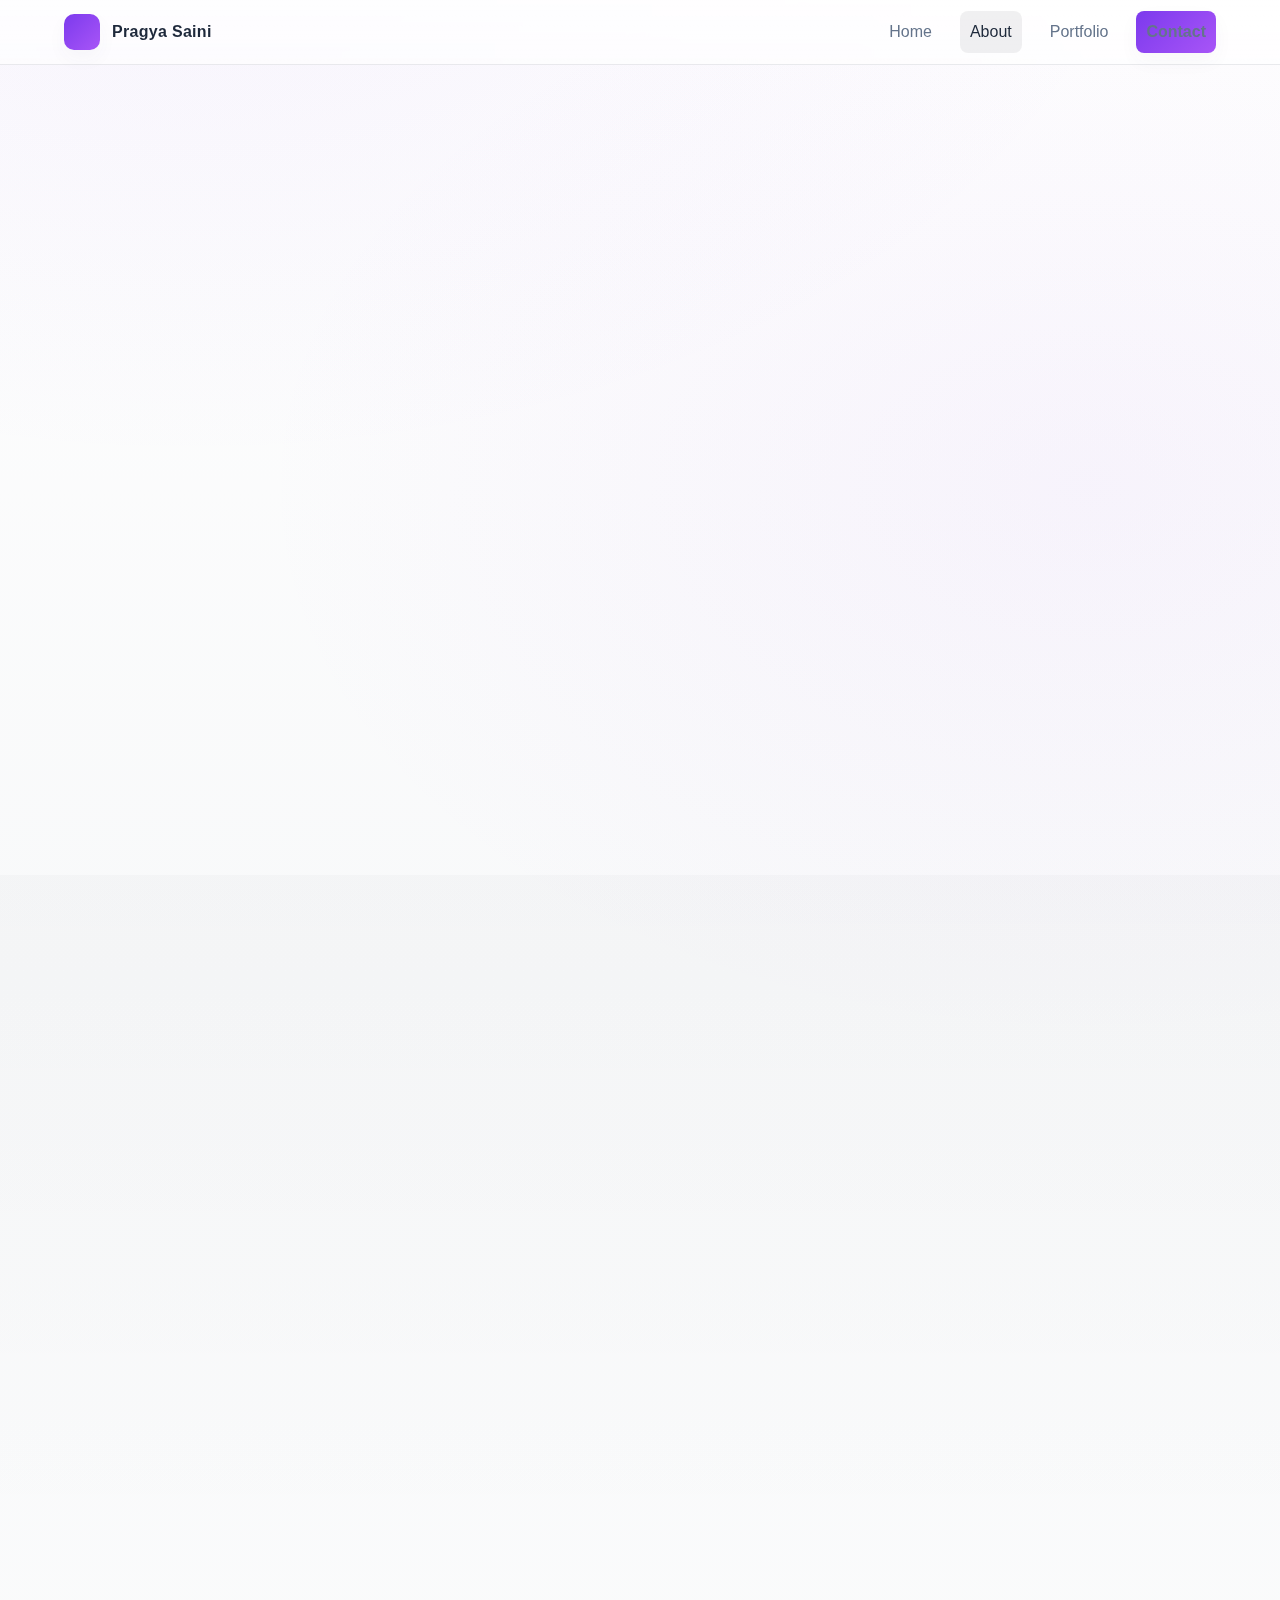
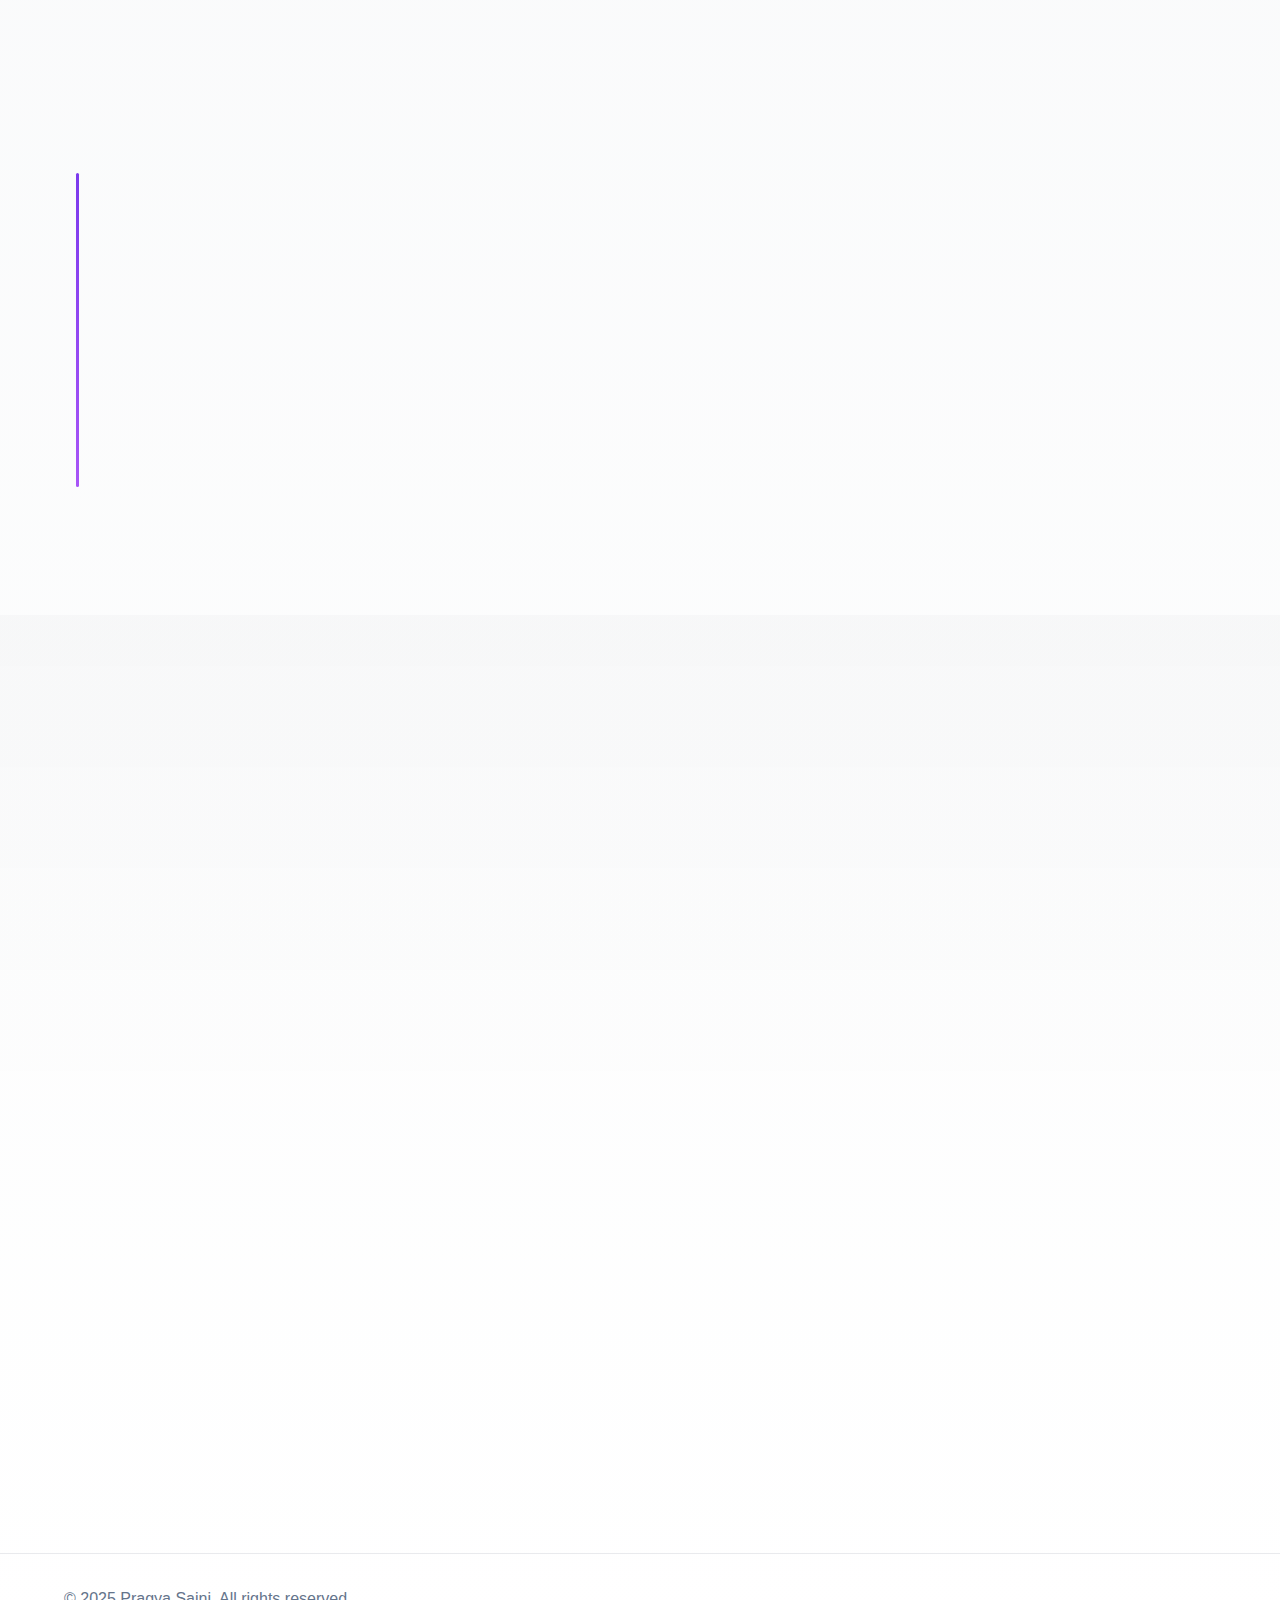
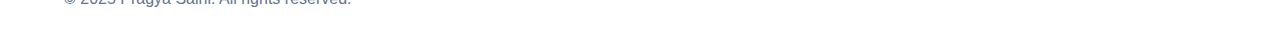
<file: about.html>
<!doctype html>
<html lang="en">
  <head>
    <meta charset="utf-8" />
    <meta name="viewport" content="width=device-width, initial-scale=1" />
    <title>About — Pragya Saini</title>
    <link rel="stylesheet" href="assets/css/styles.css" />
    <link rel="stylesheet" href="assets/css/animations.css" />
  </head>
  <body>
    <nav class="site-nav">
      <div class="container inner">
        <a href="index.html" class="brand"><span class="logo"></span><span class="name">Pragya Saini</span></a>
        <div class="nav-links">
          <a href="index.html">Home</a>
          <a href="about.html">About</a>
          <a href="portfolio.html">Portfolio</a>
          <a href="contact.html" class="nav-cta">Contact</a>
        </div>
      </div>
    </nav>

    <main>
      <section class="hero">
        <div class="container">
          <h1 class="reveal">About Pragya</h1>
          <p class="reveal muted" style="max-width:800px">Public policy and civic-tech enthusiast designing accessible, human-centered services and platforms.</p>
        </div>
      </section>

      <!-- Info & Photo -->
      <section class="alt">
        <div class="container">
          <div class="story-grid">
            <div class="story-content">
              <h2 class="section-title reveal">About Me</h2>
              <p class="reveal">I'm a passionate advocate for human-centered design in public policy and civic technology. My journey began with a curiosity about how design could make government services more accessible and transparent.</p>
              <p class="reveal">Today, I work at the intersection of policy and technology, creating digital experiences that serve communities with equity, accessibility, and clarity at their core.</p>
              <div class="reveal">
                <a class="btn btn-primary" href="contact.html">Let's Connect</a>
              </div>
            </div>
            <div class="story-image">
              <div class="profile-photo reveal">
                <div class="photo-placeholder">
                  <span>Pragya's Photo</span>
                </div>
              </div>
            </div>
          </div>
        </div>
      </section>

      <!-- Professional Background -->
      <section>
        <div class="container">
          <h2 class="section-title reveal">Professional Background</h2>
          <p class="section-subtitle reveal">A journey through policy design, civic technology, and public service innovation.</p>
          <div class="employment-timeline">
            <div class="timeline-item reveal">
              <div class="timeline-marker"></div>
              <div class="timeline-content">
                <h4>Policy Design Fellow</h4>
                <p class="timeline-meta">2023 - Present</p>
                <p>Leading service blueprints and policy pilots for government digital transformation initiatives. Focus on accessibility and equity in public service delivery.</p>
              </div>
            </div>
            <div class="timeline-item reveal">
              <div class="timeline-marker"></div>
              <div class="timeline-content">
                <h4>Civic Tech Designer</h4>
                <p class="timeline-meta">2021 - 2023</p>
                <p>Designed open data platforms and community engagement tools for transparency initiatives. Built accessible interfaces for government data visualization.</p>
              </div>
            </div>
            <div class="timeline-item reveal">
              <div class="timeline-marker"></div>
              <div class="timeline-content">
                <h4>Product Designer</h4>
                <p class="timeline-meta">2019 - 2021</p>
                <p>Built design systems and user experiences for public sector digital services. Established accessibility standards and inclusive design practices.</p>
              </div>
            </div>
          </div>
        </div>
      </section>

      <!-- Work Testimonials -->
      <section class="alt">
        <div class="container">
          <h2 class="section-title reveal">Work Testimonials</h2>
          <p class="section-subtitle reveal">What colleagues and partners say about working with Pragya.</p>
          <div class="testimonials">
            <div class="card reveal">
              <div class="quote">"Pragya brings clarity and empathy to complex policy delivery challenges. Her human-centered approach transforms how we think about government services."</div>
              <div class="author">— Sarah Chen, Program Lead, Digital Government Initiative</div>
            </div>
            <div class="card reveal">
              <div class="quote">"Working with Pragya on civic tech projects has been transformative. Her attention to accessibility and equity ensures our tools serve everyone."</div>
              <div class="author">— Marcus Rodriguez, Policy Director, Open Data Coalition</div>
            </div>
            <div class="card reveal">
              <div class="quote">"Pragya's design systems thinking and policy expertise make her an invaluable partner for public-interest technology projects."</div>
              <div class="author">— Dr. Aisha Patel, NGO Partner, Civic Innovation Lab</div>
            </div>
          </div>
        </div>
      </section>

      <!-- Values & Approach -->
      <section>
        <div class="container">
          <h2 class="section-title reveal">Values & Approach</h2>
          <div class="grid-3">
            <div class="card reveal">
              <h3>Clarity</h3>
              <p class="muted">Plain language and simple pathways that make complex policy accessible to everyone.</p>
            </div>
            <div class="card reveal">
              <h3>Care</h3>
              <p class="muted">Accessibility, equity, and multilingual reach at the heart of every design decision.</p>
            </div>
            <div class="card reveal">
              <h3>Impact</h3>
              <p class="muted">Measurable outcomes over outputs, with a focus on real-world community benefits.</p>
            </div>
          </div>
        </div>
      </section>
    </main>

    <footer>
      <div class="container">© 2025 Pragya Saini. All rights reserved.</div>
    </footer>

    <div id="page-transition"></div>
    <script src="assets/js/router.js"></script>
    <script src="assets/js/main.js"></script>
  </body>
  </html>
</file>
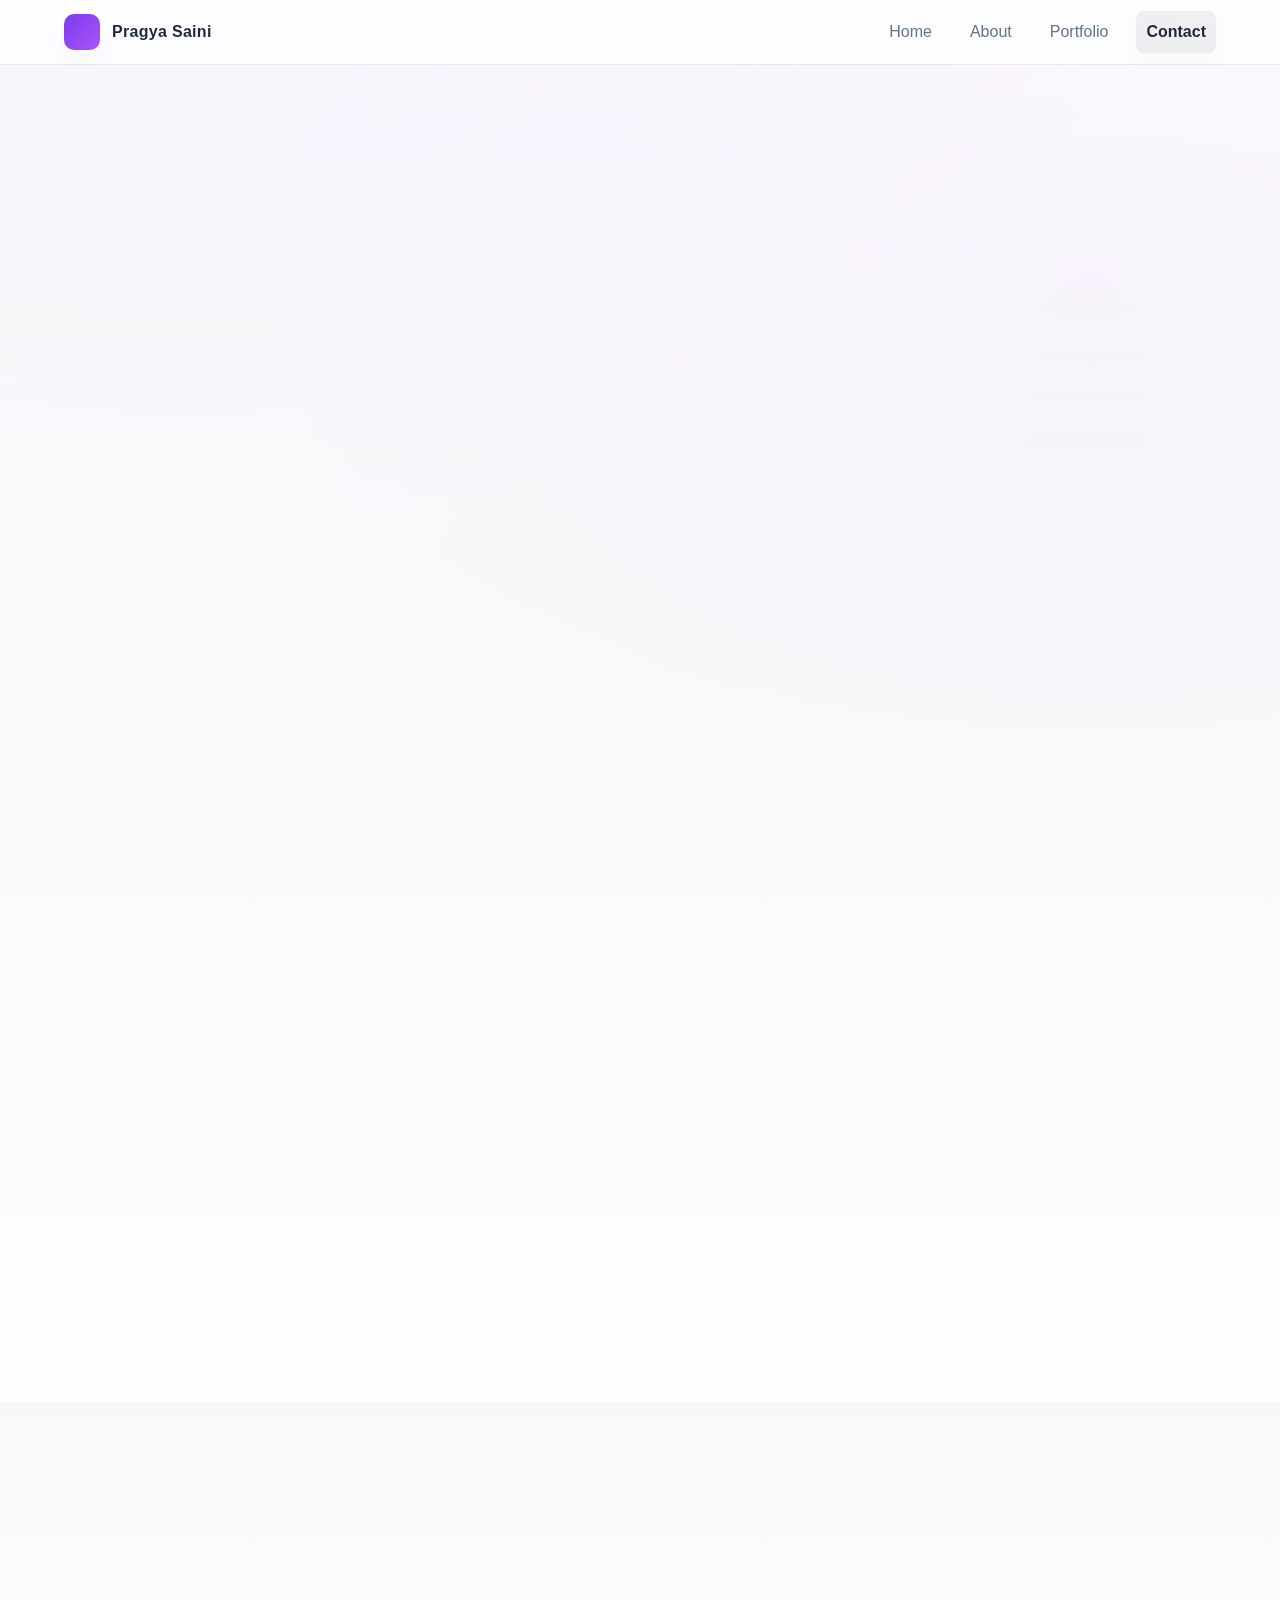
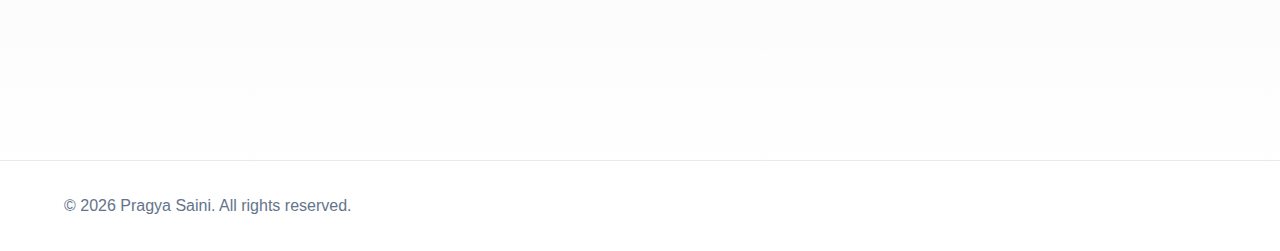
<file: contact.html>
<!doctype html>
<html lang="en">
  <head>
    <meta charset="utf-8" />
    <meta name="viewport" content="width=device-width, initial-scale=1" />
    <title>Contact — Pragya Saini</title>
    <link rel="stylesheet" href="assets/css/styles.css" />
    <link rel="stylesheet" href="assets/css/animations.css" />
  </head>
  <body>
    <nav class="site-nav">
      <div class="container inner">
        <a href="index.html" class="brand"><span class="logo"></span><span class="name">Pragya Saini</span></a>
        <div class="nav-links">
          <a href="index.html">Home</a>
          <a href="about.html">About</a>
          <a href="portfolio.html">Portfolio</a>
          <a href="contact.html" class="nav-cta">Contact</a>
        </div>
      </div>
    </nav>

    <main>
      <section class="hero">
        <div class="container">
          <h1 class="reveal">Contact</h1>
          <p class="reveal muted">Placeholder: Reach out for collaborations, consulting, or questions.</p>
        </div>
      </section>

      <section>
        <div class="container">
          <div class="contact-card reveal">
            <div class="details">
              <h2 class="section-title">Let's talk</h2>
              <p class="detail">Email: placeholder@example.com</p>
              <p class="detail">Social: LinkedIn / GitHub (placeholders)</p>
              <p class="detail">Response time: 1-2 business days</p>
            </div>
            <form onsubmit="event.preventDefault(); alert('Thanks! This is a static demo.');">
              <input class="input" type="text" placeholder="Your name" required />
              <input class="input" type="email" placeholder="Your email" required />
              <textarea placeholder="How can I help?"></textarea>
              <button class="btn btn-primary" type="submit">Send</button>
            </form>
          </div>
        </div>
      </section>

      <section class="alt">
        <div class="container center">
          <h2 class="section-title reveal">Prefer email?</h2>
          <p class="section-subtitle reveal">Use your email client with the button below.</p>
          <div class="reveal"><a class="btn btn-outline" href="mailto:placeholder@example.com">Open email</a></div>
        </div>
      </section>
    </main>

    <footer>
      <div class="container">© <span id="y"></span> Pragya Saini. All rights reserved.</div>
    </footer>

    <div id="page-transition"></div>
    <script>document.getElementById('y').textContent = new Date().getFullYear();</script>
    <script src="assets/js/router.js"></script>
    <script src="assets/js/main.js"></script>
  </body>
  </html>
</file>
<file: assets/css/styles.css>
/*
  Global theme and layout styles for the static homepage
  - Modern, professional, responsive
  - 3D hero tilt card
  - Section transitions and reveals
  - Partners marquee and contact card styles
*/

:root {
  --bg: #fefefe;
  --bg-elev: #f8f9fa;
  --surface: #fafbfc;
  --card: #ffffff;
  --border: rgba(71,85,105,0.12);
  --text: #1e293b;
  --muted: #64748b;
  --primary: #7c3aed; /* elegant purple */
  --primary-2: #a855f7; /* lighter purple */
  --accent: #ec4899; /* rose accent */
  --success: #059669;
  --warning: #d97706;
  --danger: #dc2626;
  --radius: 16px;
  --radius-lg: 24px;
  --shadow-lg: 0 25px 50px rgba(71,85,105,0.08);
  --shadow-md: 0 15px 35px rgba(71,85,105,0.06);
  --shadow-sm: 0 8px 20px rgba(71,85,105,0.04);
  --container: 1200px;
}

/* Reset */
* { box-sizing: border-box; }
html { scroll-behavior: smooth; }
body {
  margin: 0;
  color: var(--text);
  background: radial-gradient(1400px 900px at 15% -5%, rgba(124,58,237,0.06), transparent 70%),
              radial-gradient(1200px 800px at 85% 15%, rgba(168,85,247,0.05), transparent 70%),
              linear-gradient(180deg, #fefefe, #f8f9fa 30%, #ffffff);
  font-family: 'Inter', -apple-system, BlinkMacSystemFont, 'Segoe UI', Roboto, 'Helvetica Neue', Arial, sans-serif;
  line-height: 1.65;
  -webkit-font-smoothing: antialiased;
  -moz-osx-font-smoothing: grayscale;
  font-weight: 400;
}

img { 
  max-width: 100%; 
  height: auto; 
  display: block; 
  transition: opacity 0.3s ease;
}
img[src=""], img:not([src]) {
  opacity: 0;
}
a { color: inherit; text-decoration: none; }

.container {
  width: 100%;
  max-width: var(--container);
  margin: 0 auto;
  padding: 0 24px;
}

/* Navigation */
.site-nav {
  position: sticky;
  top: 0;
  z-index: 1000;
  backdrop-filter: blur(10px);
  background: linear-gradient(180deg, rgba(255,255,255,0.85), rgba(255,255,255,0.65));
  border-bottom: 1px solid var(--border);
}
.site-nav .inner {
  display: flex;
  align-items: center;
  justify-content: space-between;
  height: 64px;
}
.brand {
  display: flex;
  align-items: center;
  gap: 12px;
}
.brand .logo {
  width: 36px;
  height: 36px;
  border-radius: 10px;
  background: linear-gradient(135deg, var(--primary), var(--primary-2));
  box-shadow: var(--shadow-sm);
}
.brand .name {
  font-weight: 700;
  letter-spacing: 0.3px;
}
.nav-links {
  display: flex;
  gap: 18px;
  align-items: center;
}
.nav-links a {
  color: var(--muted);
  padding: 8px 10px;
  border-radius: 8px;
  transition: color .2s ease, background .2s ease;
}
.nav-links a:hover, .nav-links a.is-active {
  color: var(--text);
  background: rgba(2,6,23,0.06);
}
.nav-cta {
  padding: 10px 14px;
  border-radius: 10px;
  background: linear-gradient(135deg, var(--primary), var(--primary-2));
  color: white;
  font-weight: 600;
  box-shadow: var(--shadow-sm);
}

/* Sections */
section {
  position: relative;
  padding: 96px 0;
}
section.alt {
  background: linear-gradient(180deg, rgba(2,6,23,0.02), transparent);
}
.section-title {
  font-size: 36px;
  line-height: 1.2;
  margin: 0 0 16px;
  font-weight: 600;
  letter-spacing: -0.02em;
}
.section-subtitle {
  color: var(--muted);
  margin: 0 0 28px;
}

/* Hero with Background Image */
.hero {
  min-height: 90vh;
  display: grid;
  align-items: center;
  padding-top: 48px;
  position: relative;
}
.hero-bg {
  background: linear-gradient(135deg, rgba(124,58,237,0.08), rgba(168,85,247,0.06)), 
              url('data:image/svg+xml,<svg xmlns="http://www.w3.org/2000/svg" viewBox="0 0 1200 800"><defs><pattern id="dots" width="60" height="60" patternUnits="userSpaceOnUse"><circle cx="30" cy="30" r="1.5" fill="%237c3aed" opacity="0.15"/></pattern></defs><rect width="1200" height="800" fill="url(%23dots)"/></svg>');
  background-size: cover;
  background-position: center;
  background-attachment: fixed;
}
.hero-overlay {
  position: absolute;
  inset: 0;
  background: linear-gradient(135deg, rgba(255,255,255,0.9), rgba(255,255,255,0.7));
  z-index: 1;
}
.hero-content {
  position: relative;
  z-index: 2;
}
.hero-text {
  max-width: 600px;
}
.hero-grid {
  display: grid;
  grid-template-columns: 1.1fr 0.9fr;
  gap: 36px;
}
.hero h1 {
  font-size: clamp(36px, 4vw, 56px);
  line-height: 1.05;
  margin: 0 0 16px;
}
.gradient-text {
  background: linear-gradient(135deg, #7c3aed, #ec4899);
  -webkit-background-clip: text;
  background-clip: text;
  color: transparent;
}
.hero p {
  color: var(--muted);
  font-size: 18px;
  margin: 0 0 24px;
}
.hero-actions { display: flex; gap: 12px; flex-wrap: wrap; }
.btn {
  display: inline-flex;
  align-items: center;
  gap: 10px;
  padding: 12px 16px;
  border-radius: 12px;
  border: 1px solid var(--border);
  color: var(--text);
  background: #f1f5f9;
  transition: transform .15s ease, background .2s ease, box-shadow .2s ease;
}
.btn:hover { transform: translateY(-1px); background: #e2e8f0; }
.btn-primary {
  background: linear-gradient(135deg, var(--primary), var(--primary-2));
  color: white;
  border: none;
  box-shadow: var(--shadow-sm);
}
.btn-outline { background: transparent; }

.tilt-stage { perspective: 1200px; }
.tilt-card {
  position: relative;
  border-radius: var(--radius-lg);
  padding: 28px;
  background: linear-gradient(180deg, rgba(2,6,23,0.03), rgba(2,6,23,0.015));
  box-shadow: var(--shadow-lg);
  border: 1px solid var(--border);
  transform-style: preserve-3d;
}
.tilt-card .floating-badge {
  position: absolute;
  top: -14px;
  right: 20px;
  padding: 8px 12px;
  font-size: 12px;
  border-radius: 999px;
  background: rgba(124,58,237,0.15);
  color: #c4b5fd;
  border: 1px solid rgba(124,58,237,0.35);
  transform: translateZ(40px);
}
.tilt-card .orbitals {
  position: absolute;
  inset: -20px;
  pointer-events: none;
}
.tilt-card .orb {
  position: absolute;
  width: 140px;
  height: 140px;
  border-radius: 50%;
  filter: blur(28px);
  opacity: 0.14;
}
.tilt-card .orb.violet { background: #7c3aed; top: -20px; right: -10px; }
.tilt-card .orb.cyan { background: #06b6d4; bottom: -10px; left: -20px; }

/* Highlights / Stats */
.stats {
  display: grid;
  grid-template-columns: repeat(3, 1fr);
  gap: 16px;
}
.stat {
  background: linear-gradient(180deg, rgba(2,6,23,0.03), rgba(2,6,23,0.015));
  border: 1px solid var(--border);
  border-radius: var(--radius);
  padding: 20px;
}
.stat .value { font-size: 28px; font-weight: 700; }
.stat .label { color: var(--muted); }

/* Grids */
.grid-3 { display: grid; grid-template-columns: repeat(3, 1fr); gap: 20px; }
.grid-2 { display: grid; grid-template-columns: repeat(2, 1fr); gap: 20px; }
.card { background: linear-gradient(180deg, rgba(2,6,23,0.03), rgba(2,6,23,0.015)); border: 1px solid var(--border); border-radius: var(--radius); padding: 20px; }
.card:hover { box-shadow: var(--shadow-md); }

/* Story Grid */
.story-grid {
  display: grid;
  grid-template-columns: 1.1fr 0.9fr;
  gap: 48px;
  align-items: center;
}
.profile-photo {
  position: relative;
}
.photo-placeholder {
  aspect-ratio: 1;
  border-radius: 50%;
  background: linear-gradient(135deg, var(--primary), var(--accent));
  display: flex;
  align-items: center;
  justify-content: center;
  color: white;
  font-weight: 500;
  box-shadow: var(--shadow-lg);
  border: 4px solid rgba(255,255,255,0.2);
}

/* Timeline */
.timeline { position: relative; padding-left: 24px; }
.timeline:before { content: ""; position: absolute; left: 8px; top: 0; bottom: 0; width: 2px; background: linear-gradient(180deg, var(--primary), var(--primary-2)); }
.timeline-item { position: relative; margin: 0 0 24px; }
.timeline-item:before { content: ""; position: absolute; left: -1px; top: 6px; width: 18px; height: 18px; border-radius: 50%; background: linear-gradient(135deg, var(--primary), var(--primary-2)); box-shadow: 0 0 0 4px rgba(14,165,233,0.15); }
.timeline-item h4 { margin: 0 0 6px; }
.timeline-item p { margin: 0; color: var(--muted); }

/* Employment Timeline */
.employment-timeline {
  position: relative;
  padding-left: 32px;
}
.employment-timeline:before {
  content: "";
  position: absolute;
  left: 12px;
  top: 0;
  bottom: 0;
  width: 3px;
  background: linear-gradient(180deg, var(--primary), var(--primary-2));
  border-radius: 2px;
}
.employment-timeline .timeline-item {
  position: relative;
  margin: 0 0 32px;
  padding-left: 24px;
}
.employment-timeline .timeline-marker {
  position: absolute;
  left: -8px;
  top: 8px;
  width: 20px;
  height: 20px;
  border-radius: 50%;
  background: linear-gradient(135deg, var(--primary), var(--accent));
  box-shadow: 0 0 0 6px rgba(124,58,237,0.15);
  animation: pulse 2s infinite;
}
.timeline-content h4 {
  margin: 0 0 4px;
  font-size: 18px;
}
.timeline-meta {
  color: var(--primary);
  font-weight: 600;
  font-size: 14px;
  margin: 0 0 8px;
}
.timeline-content p {
  margin: 0;
  color: var(--muted);
}

/* Gallery */
.gallery-grid {
  display: grid;
  grid-template-columns: repeat(4, 1fr);
  gap: 16px;
}
.gallery-item {
  aspect-ratio: 1;
  border-radius: 12px;
  overflow: hidden;
}
.gallery-placeholder {
  width: 100%;
  height: 100%;
  background: linear-gradient(135deg, rgba(124,58,237,0.1), rgba(236,72,153,0.1));
  display: flex;
  align-items: center;
  justify-content: center;
  color: var(--muted);
  font-size: 12px;
  text-align: center;
  border: 1px solid var(--border);
  border-radius: 12px;
}

/* Projects */
.project-card { display: flex; flex-direction: column; gap: 12px; }
.project-thumb { aspect-ratio: 16/9; border-radius: 12px; background: linear-gradient(135deg, rgba(124,58,237,0.15), rgba(236,72,153,0.15)); border: 1px solid var(--border); overflow: hidden; position: relative; }
.project-thumb .label { position: absolute; top: 10px; left: 10px; background: rgba(15,23,42,0.30); color: #fff; font-size: 12px; padding: 6px 10px; border-radius: 999px; backdrop-filter: blur(6px); }
.project-title { font-weight: 600; }
.project-meta { color: var(--muted); font-size: 14px; }

/* Testimonials */
.testimonials { display: grid; grid-template-columns: repeat(3, 1fr); gap: 20px; }
.quote { font-style: italic; color: #334155; }
.author { color: var(--muted); font-size: 14px; margin-top: 8px; }

/* Partners marquee */
.partners {
  overflow: hidden;
  border-top: 1px solid var(--border);
  border-bottom: 1px solid var(--border);
  background: linear-gradient(180deg, rgba(2,6,23,0.03), transparent 60%);
}
.marquee {
  position: relative;
  display: flex;
  align-items: center;
}
.marquee__track {
  display: flex;
  gap: 48px;
  padding: 20px 0;
  animation: marquee 22s linear infinite;
}
.marquee__track img { height: 36px; opacity: 0.8; filter: saturate(1.05) drop-shadow(0 6px 16px rgba(2,6,23,0.15)); }

/* Contact card */
.contact-card {
  display: grid;
  grid-template-columns: 1.1fr 0.9fr;
  gap: 24px;
  background: linear-gradient(180deg, rgba(2,6,23,0.02), rgba(2,6,23,0.01));
  border: 1px solid var(--border);
  border-radius: var(--radius-lg);
  padding: 28px;
  box-shadow: var(--shadow-md);
}
.contact-card .details { display: grid; gap: 10px; }
.contact-card .detail { color: var(--muted); }
.contact-card form { display: grid; gap: 12px; }
.input, textarea {
  width: 100%;
  padding: 12px 14px;
  border-radius: 10px;
  border: 1px solid var(--border);
  background: #f8fafc;
  color: var(--text);
}
textarea { min-height: 120px; resize: vertical; }

/* Footer */
footer { padding: 32px 0; color: var(--muted); border-top: 1px solid var(--border); }

/* Overlay for inter-page transitions */
#page-transition {
  position: fixed;
  inset: 0;
  pointer-events: none;
  z-index: 2000;
}
#page-transition::before {
  content: "";
  position: absolute;
  inset: -20%;
  background: radial-gradient(800px 800px at center, rgba(255,255,255,0.9) 0%, rgba(124,58,237,0.15) 40%, rgba(255,255,255,0.0) 60%);
  transform: scale(0);
  transition: transform .55s cubic-bezier(.2,.8,.2,1);
}
#page-transition.is-active::before { transform: scale(3.2); pointer-events: all; }

/* Utilities */
.muted { color: var(--muted); }
.center { text-align: center; }
.chip { display: inline-flex; align-items: center; gap: 8px; padding: 8px 14px; border-radius: 999px; border: 1px solid var(--border); background: rgba(124,58,237,0.08); color: #7c3aed; font-size: 13px; font-weight: 500; }
.badge { display: inline-block; padding: 6px 12px; border-radius: 20px; font-size: 12px; color: #7c3aed; background: rgba(124,58,237,0.1); font-weight: 500; }
.spacer { height: 20px; }

/* Responsive */
@media (max-width: 1024px) {
  .hero-grid, .contact-card { grid-template-columns: 1fr; }
  .grid-3 { grid-template-columns: 1fr 1fr; }
  .testimonials { grid-template-columns: 1fr 1fr; }
}
@media (max-width: 700px) {
  .grid-3, .grid-2 { grid-template-columns: 1fr; }
  .stats { grid-template-columns: 1fr 1fr; }
  .site-nav .inner { height: 60px; }
}

/* Reduced motion */
@media (prefers-reduced-motion: reduce) {
  html { scroll-behavior: auto; }
  .marquee__track { animation: none; }
  .btn, .card, .tilt-card { transition: none !important; }
}
</file>
<file: assets/css/animations.css>
/* Keyframe animations and reveal effects */

@keyframes floatUp {
  0% { transform: translateY(8px); opacity: 0; }
  100% { transform: translateY(0); opacity: 1; }
}

@keyframes floatDown {
  0% { transform: translateY(-8px); opacity: 0; }
  100% { transform: translateY(0); opacity: 1; }
}

@keyframes marquee {
  0% { transform: translateX(0); }
  100% { transform: translateX(-50%); }
}

@keyframes pulse {
  0%, 100% { transform: scale(1); opacity: 1; }
  50% { transform: scale(1.1); opacity: 0.8; }
}

.reveal {
  opacity: 0;
  transform: translateY(12px);
  will-change: transform, opacity;
}
.reveal.is-visible {
  animation: floatUp .6s cubic-bezier(.2,.8,.2,1) forwards;
}

.divider-wave {
  position: absolute;
  left: 0; right: 0; bottom: -1px;
  height: 80px;
  background: radial-gradient(60px 40px at 10% 60%, rgba(124,58,237,0.15), transparent 70%),
              radial-gradient(60px 40px at 50% 50%, rgba(236,72,153,0.15), transparent 70%),
              radial-gradient(60px 40px at 90% 40%, rgba(168,85,247,0.15), transparent 70%);
  filter: blur(18px);
}

.parallax-scene {
  position: relative;
  perspective: 1000px;
  transform-style: preserve-3d;
}
.parallax-layer { position: absolute; inset: 0; }
.parallax-layer[data-depth="0.2"] { transform: translateZ(-60px) scale(1.1); }
.parallax-layer[data-depth="0.5"] { transform: translateZ(-20px) scale(1.05); }

.crossfade-enter, .crossfade-exit {
  position: fixed; inset: 0; pointer-events: none; z-index: 1500;
}
.crossfade-enter { background: radial-gradient(800px 800px at center, rgba(124,58,237,0.15), rgba(236,72,153,0.15), transparent 60%); opacity: 0; }
.crossfade-enter.is-active { transition: opacity .6s cubic-bezier(.2,.8,.2,1); opacity: 1; }
</file>
